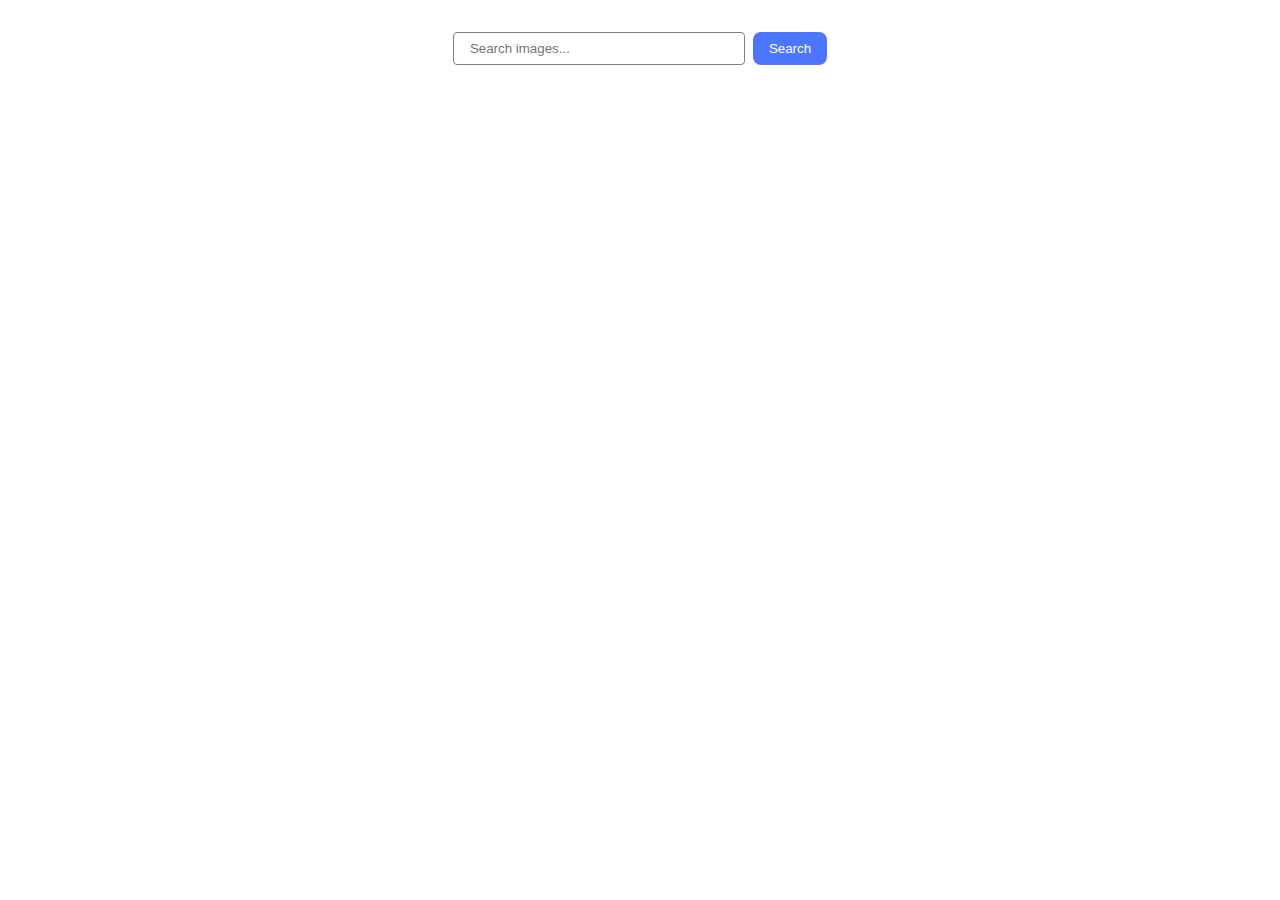
<file: src/index.html>
<!DOCTYPE html>
<html lang="en">

<head>
  <meta charset="UTF-8">
  <meta http-equiv="X-UA-Compatible" content="IE=edge">
  <meta name="viewport" content="width=device-width, initial-scale=1.0">
  <title>Homework №12</title>
  <link rel="stylesheet" href="./css/styles.css">
</head>

<body>
  <form class="form">
    <input class="form-input" placeholder="Search images..." required />

    <button class="btn" type="submit">Search</button>
  </form>

  <div class="gallery"></div>

  <span class="loader visually-hidden">Loading...</span>

  <button type="button" class="btn btn-load visually-hidden" data-action="load-more">Load more</button>


  <script defer src="./main.js" type="module"></script>
</body>

</html>
</file>
<file: src/css/styles.css>
/**
  |============================
  | include css partials with
  | default @import url()
  |============================
*/
@import url('./reset.css');



:root {
  font-family: Inter, Avenir, Helvetica, Arial, sans-serif;
  font-size: 16px;
  line-height: 24px;
  font-weight: 400;

  color: #242424;
  background-color: rgba(255, 255, 255, 0.87);

  font-synthesis: none;
  text-rendering: optimizeLegibility;
  -webkit-font-smoothing: antialiased;
  -moz-osx-font-smoothing: grayscale;
  -webkit-text-size-adjust: 100%;
}


.form {
  display: flex;
  justify-content: center;
  gap: 8px;
  margin-top: 32px;
}

.form-input {
  border: solid 1px #808080;
  border-radius: 4px;
  color: #2E2F42;
  padding-left: 16px;
  padding-top: 8px;
  padding-bottom: 8px;
  width: 272px;
  outline: transparent;
}

.form-input:focus:hover {
  border-color: #000000;
}

.form-input:active {
  border-color: #4E75FF;
}

.btn {
  cursor: pointer;
  font-family: inherit;
  border: none;
  color: #FFFFFF;
  background-color: #4E75FF;
  padding: 8px 16px;
  border-radius: 8px;
}

.btn:hover {
  background-color: #6C8CFF;
}

.gallery {
  list-style: none;

  display: flex;
  flex-wrap: wrap;
  justify-content: center;
  gap: 24px;
  margin-left: auto;
  margin-right: auto;
  margin-top: 32px;
}

.gallery-item {
  border: solid #808080 1px;
  flex-basis: calc((100% - 72px) / 3);
  position: relative;
}


.gallery-image {
  height: 100%;
  width: 100%;
  object-fit: cover;
}

.gallery-info {
  position: absolute;
  bottom: 0;
  left: 0;
  width: 100%;
  height: 48px;
  background-color: #FFFFFF;
  display: flex;
  justify-content: space-around;
}

.card {
  display: flex;
  flex-direction: column;
  align-items: center;
}

.visually-hidden {
  position: absolute;
  white-space: nowrap;
  width: 1px;
  height: 1px;
  overflow: hidden;
  border: 0;
  padding: 0;
  clip: rect(0 0 0 0);
  clip-path: inset(50%);
  margin: -1px;
}


.loader {

  width: 48px;
  height: 48px;
  border: 5px solid #FFF;
  border-bottom-color: #FF3D00;
  border-radius: 50%;
  display: inline-block;
  box-sizing: border-box;
  animation: rotation 1s linear infinite;

  display: flex;
  margin-left: auto;
  margin-right: auto;
  margin-top: 50px;
}

@keyframes rotation {
  0% {
    transform: rotate(0deg);
  }

  100% {
    transform: rotate(360deg);
  }
}

.btn-load {
  display: flex;
  margin-left: auto;
  margin-right: auto;
  margin-top: 30px;
}
</file>
